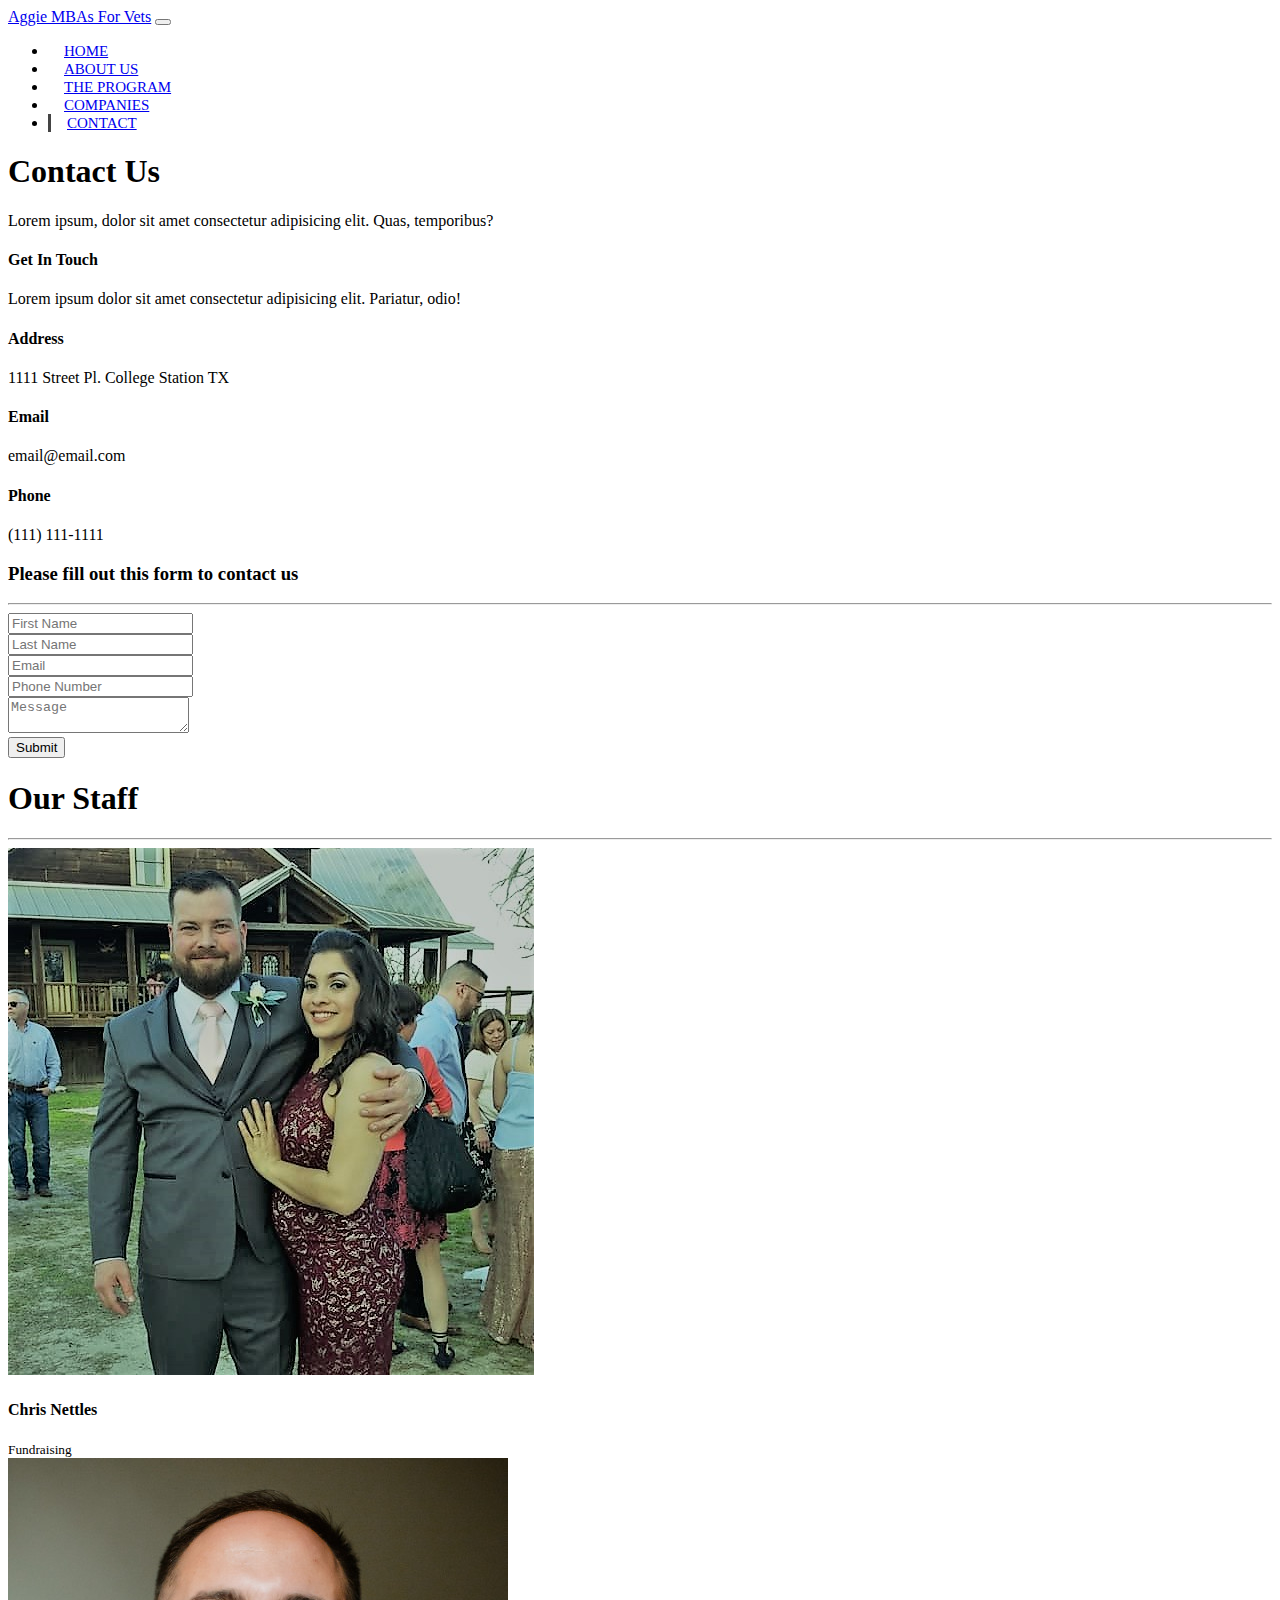
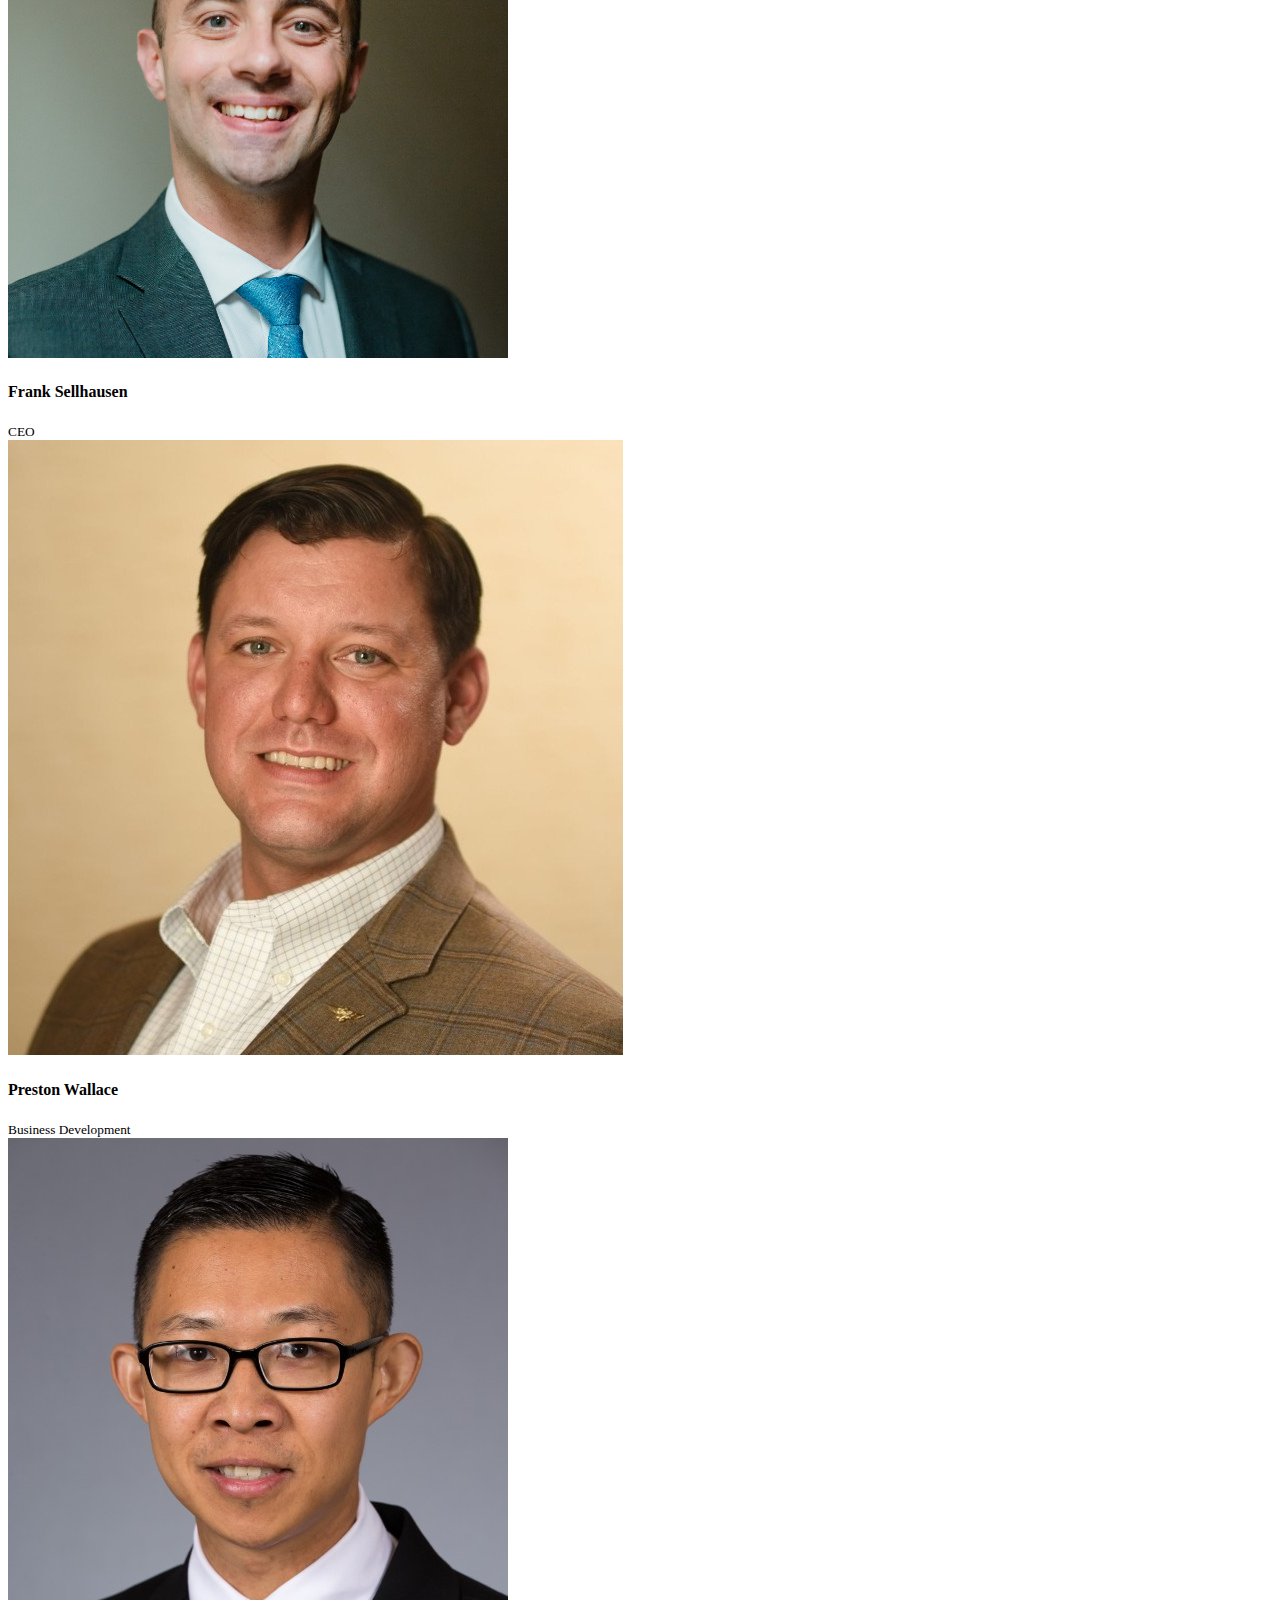
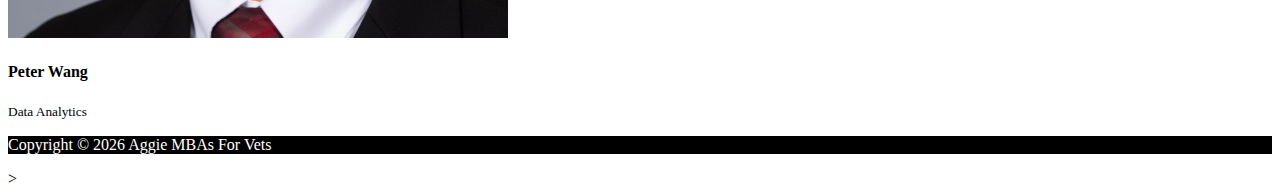
<file: contact.html>
<!DOCTYPE html>
<html lang="en">

<head>
  <meta charset="UTF-8">
  <meta name="viewport" content="width=device-width, initial-scale=1.0">
  <meta http-equiv="X-UA-Compatible" content="ie=edge">
  <link rel="stylesheet" href="https://use.fontawesome.com/releases/v5.0.13/css/all.css" integrity="sha384-DNOHZ68U8hZfKXOrtjWvjxusGo9WQnrNx2sqG0tfsghAvtVlRW3tvkXWZh58N9jp"
    crossorigin="anonymous">
  <link rel="stylesheet" href="https://stackpath.bootstrapcdn.com/bootstrap/4.1.1/css/bootstrap.min.css" integrity="sha384-WskhaSGFgHYWDcbwN70/dfYBj47jz9qbsMId/iRN3ewGhXQFZCSftd1LZCfmhktB"
    crossorigin="anonymous">
  <link rel="stylesheet" href="css/style.css">
  <title> ViT Final Project </title>
</head>

<body>
  <nav class="navbar navbar-expand-sm navbar-dark bg-dark">
    <div class="container">
      <a href="index.html" class="navbar-brand">Aggie MBAs For Vets</a>
      <button class="navbar-toggler" data-toggle="collapse" data-target="#navbarCollapse">
        <span class="navbar-toggler-icon"></span>
      </button>
      <div class="collapse navbar-collapse" id="navbarCollapse">
        <ul class="navbar-nav ml-auto">
          <li class="nav-item">
            <a href="index.html" class="nav-link">Home</a>
          </li>
          <li class="nav-item">
            <a href="about.html" class="nav-link">About Us</a>
          </li>
          <li class="nav-item">
            <a href="program.html" class="nav-link">The Program</a>
          </li>
          <li class="nav-item">
            <a href="companies.html" class="nav-link">Companies</a>
          </li>
          <li class="nav-item active">
            <a href="contact.html" class="nav-link">Contact</a>
          </li>
        </ul>
      </div>
    </div>
  </nav>

  <!-- header -->
  <header class="page-header">
    <div class="container">
      <div class="row">
        <div class="col-md-6 m-auto text-center">
          <h1>Contact Us</h1>
          <p>Lorem ipsum, dolor sit amet consectetur adipisicing elit. Quas, temporibus?</p>
        </div>
      </div>
    </div>
  </header>

  <!-- contact form -->
  <section id="contact" class="py-3">
    <div class="container">
      <div class="row">
        <div class="col-md-4">
          <div class="card p-4">
            <div class="card-body">
              <h4>Get In Touch</h4>
              <p>Lorem ipsum dolor sit amet consectetur adipisicing elit. Pariatur, odio!</p>
              <h4>Address</h4>
              <p>1111 Street Pl. College Station TX</p>
              <h4>Email</h4>
              <p>email@email.com</p>
              <h4>Phone</h4>
              <p>(111) 111-1111</p>
            </div>
          </div>
        </div>
        <div class="col-md-8">
          <div class="card p-4" action="https://formspree.io/cnettles6325@gmail.com"
          method="POST">
            <div class="card-body">
              <h3 class="text-center">Please fill out this form to contact us</h3>
              <hr>
              <!--required inputs-->
              <div class="row">
                <!--first name-->
                <div class="col-md-6">
                  <div class="form-group">
                    <input type="text" name="firstName" class="firstName" class="form-control" placeholder="First Name">
                    <div class="error" id="firstNameErr"></div>
                  </div>
                </div>
                <!--last name-->
                <div class="col-md-6">
                  <div class="form-group">
                    <input type="text" class="lastName" class="form-control" placeholder="Last Name">
                    <div class="error" id="lastNameErr"></div>
                  </div>
                </div>
                <!--email-->
                <div class="col-md-6">
                  <div class="form-group">
                    <input type="email" class="email" class="form-control" placeholder="Email">
                    <div class="error" id="emailErr"></div>
                  </div>
                </div>
                <!--phone number-->
                <div class="col-md-6">
                  <div class="form-group">
                    <input type="text" class="phoneNumber" class="form-control" placeholder="Phone Number">
                    <div class="error" id="phoneErr"></div>
                  </div>
                </div>
              </div>
              <!--message, make optional-->
              <div class="row">
                <div class="col-md-12">
                  <div class="form-group">
                    <textarea class="form-control" placeholder="Message"></textarea>
                  </div>
                </div>
                <!--submit button-->
                <div class="col-md-12">
                  <div class="form-group">
                    <input type="submit" value="Submit" class="submit">
                  </div>
                </div>
              </div>
            </div>
          </div>
        </div>
      </div>
    </div>
  </section>

  <!-- our pics/names/titles -->
  <section id="staff" class="py-5 text-center bg-dark text-white">
    <div class="container">
      <h1>Our Staff</h1>
      <hr>
      <div class="row">
        <div class="col-md-3">
          <img src="img/chris.jpg" alt="" class="img-fluid rounded-circle mb-2">
          <h4>Chris Nettles</h4>
          <small>Fundraising</small>
        </div>
        <div class="col-md-3">
          <img src="img/frank.jpg" alt="" class="img-fluid rounded-circle mb-2">
          <h4>Frank Sellhausen</h4>
          <small>CEO</small>
        </div>
        <div class="col-md-3">
          <img src="img/preston.jpg" alt="" class="img-fluid rounded-circle mb-2">
          <h4>Preston Wallace</h4>
          <small>Business Development</small>
        </div>
        <div class="col-md-3">
          <img src="img/peter.jpg" alt="" class="img-fluid rounded-circle mb-2">
          <h4>Peter Wang</h4>
          <small>Data Analytics</small>
        </div>
      </div>
    </div>
  </section>

  <!-- footer -->
  <footer id="main-footer" class="text-center p-4">
    <div class="container">
      <div class="row">
        <div class="col">
          <p>Copyright &copy;
            <span id="year"></span> Aggie MBAs For Vets</p>
        </div>
      </div>
    </div>
  </footer>


  <script src="http://code.jquery.com/jquery-3.3.1.min.js" integrity="sha256-FgpCb/KJQlLNfOu91ta32o/NMZxltwRo8QtmkMRdAu8="
    crossorigin="anonymous"></script>
  <script src="https://cdnjs.cloudflare.com/ajax/libs/popper.js/1.14.3/umd/popper.min.js" integrity="sha384-ZMP7rVo3mIykV+2+9J3UJ46jBk0WLaUAdn689aCwoqbBJiSnjAK/l8WvCWPIPm49"
    crossorigin="anonymous"></script>
  <script src="https://stackpath.bootstrapcdn.com/bootstrap/4.1.1/js/bootstrap.min.js" integrity="sha384-smHYKdLADwkXOn1EmN1qk/HfnUcbVRZyYmZ4qpPea6sjB/pTJ0euyQp0Mk8ck+5T"
    crossorigin="anonymous"></script>

  <script>
    // Get the current year for the copyright
    $('#year').text(new Date().getFullYear());

  </script>
  <!-- link to jquery-->
  <script src="https://cdn.jsdelivr.net/npm/jquery@3.2.1/dist/jquery.min.js"></script>
  <!-- link to js file -->>
  <script src="./jss/index.js"></script>
</body>

</html>
</file>
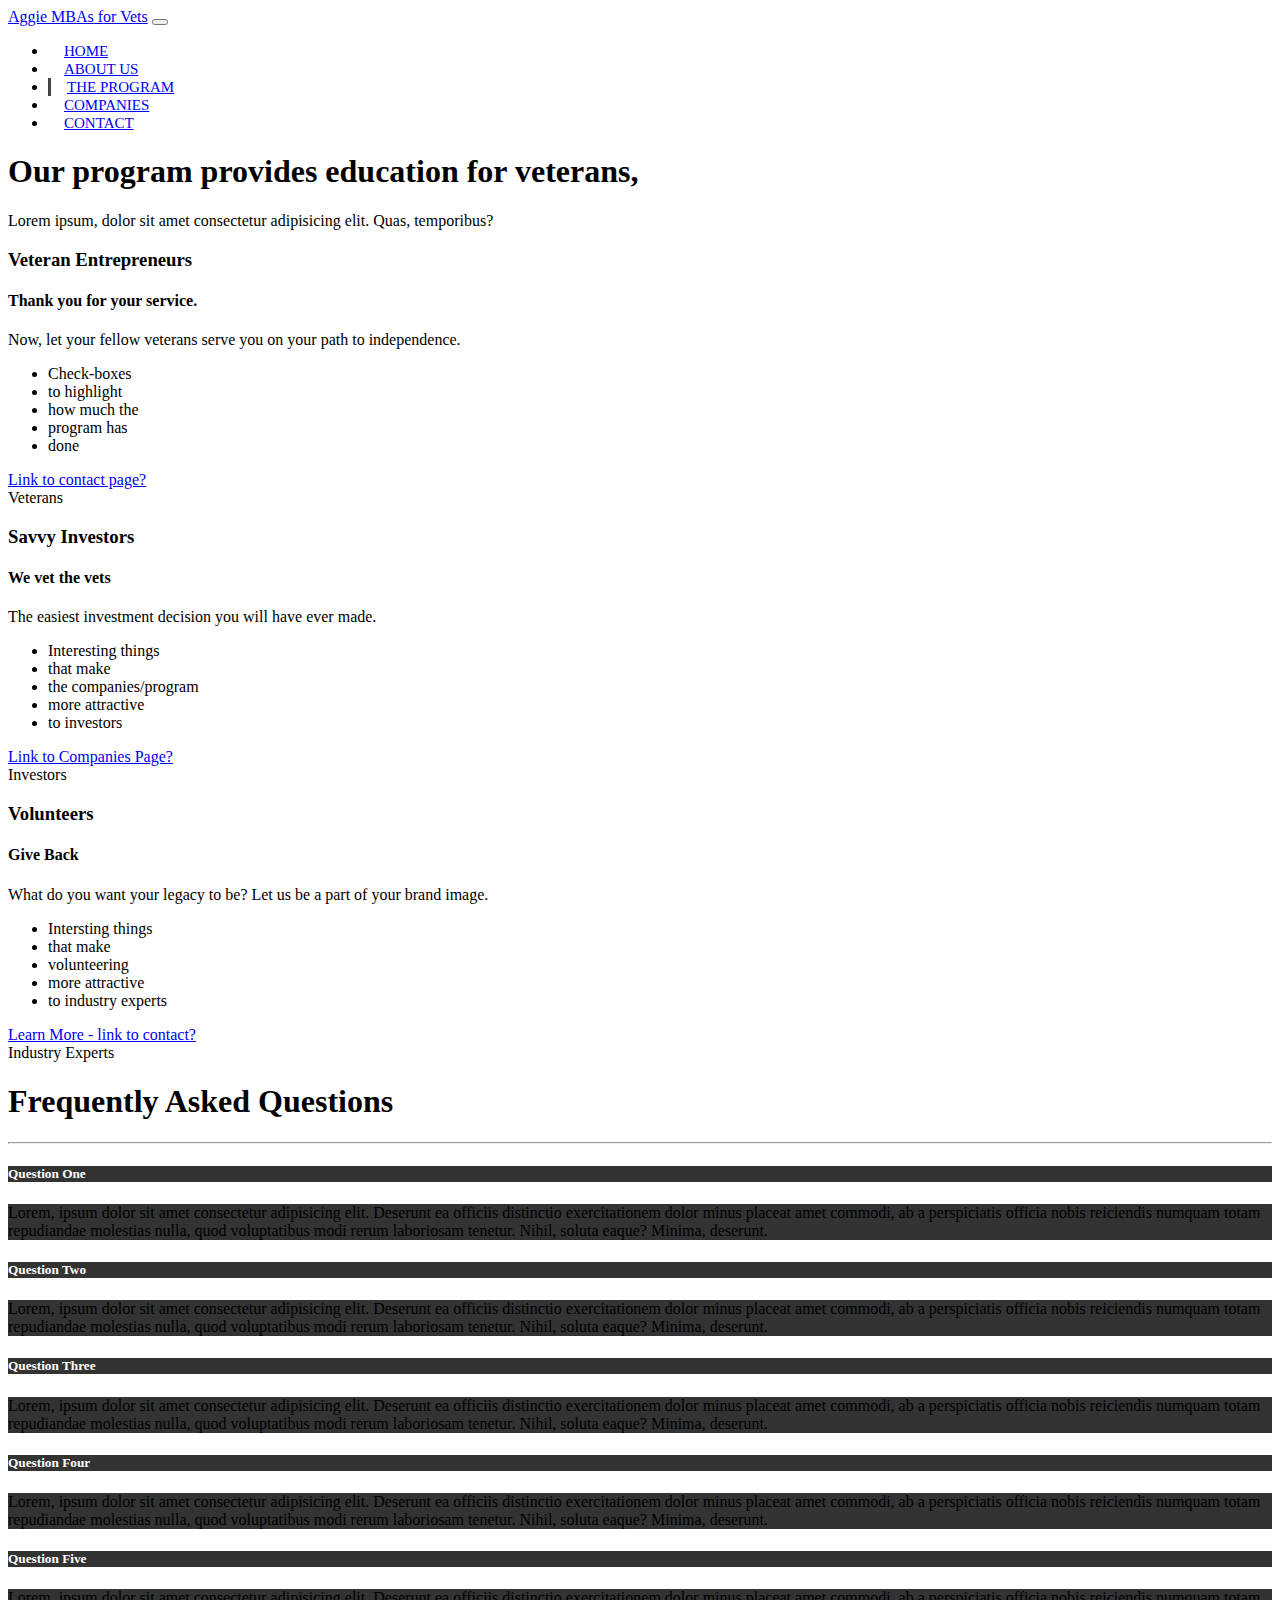
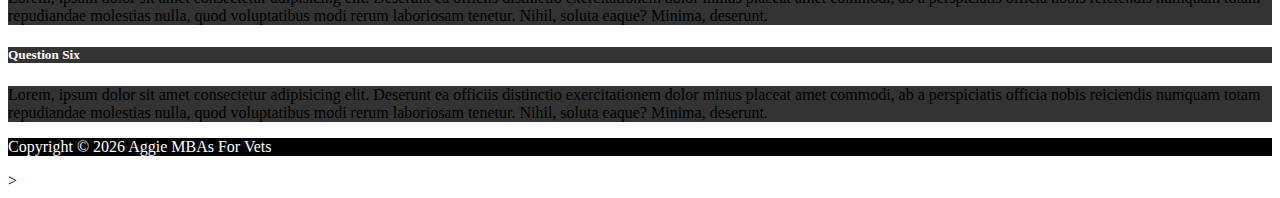
<file: program.html>
<!DOCTYPE html>
<html lang="en">

<head>
  <meta charset="UTF-8">
  <meta name="viewport" content="width=device-width, initial-scale=1.0">
  <meta http-equiv="X-UA-Compatible" content="ie=edge">
  <link rel="stylesheet" href="https://use.fontawesome.com/releases/v5.0.13/css/all.css" integrity="sha384-DNOHZ68U8hZfKXOrtjWvjxusGo9WQnrNx2sqG0tfsghAvtVlRW3tvkXWZh58N9jp"
    crossorigin="anonymous">
  <link rel="stylesheet" href="https://stackpath.bootstrapcdn.com/bootstrap/4.1.1/css/bootstrap.min.css" integrity="sha384-WskhaSGFgHYWDcbwN70/dfYBj47jz9qbsMId/iRN3ewGhXQFZCSftd1LZCfmhktB"
    crossorigin="anonymous">
  <link rel="stylesheet" href="css/style.css">
  <title> ViT Final Project </title>
</head>

<body>
  <nav class="navbar navbar-expand-sm navbar-dark bg-dark">
    <div class="container">
      <a href="index.html" class="navbar-brand">Aggie MBAs for Vets</a>
      <button class="navbar-toggler" data-toggle="collapse" data-target="#navbarCollapse">
        <span class="navbar-toggler-icon"></span>
      </button>
      <div class="collapse navbar-collapse" id="navbarCollapse">
        <ul class="navbar-nav ml-auto">
          <li class="nav-item">
            <a href="index.html" class="nav-link">Home</a>
          </li>
          <li class="nav-item">
            <a href="about.html" class="nav-link">About Us</a>
          </li>
          <li class="nav-item active">
            <a href="program.html" class="nav-link">The Program</a>
          </li>
          <li class="nav-item">
            <a href="companies.html" class="nav-link">Companies</a>
          </li>
          <li class="nav-item">
            <a href="contact.html" class="nav-link">Contact</a>
          </li>
        </ul>
      </div>
    </div>
  </nav>

  <!-- header -->
  <header class="page-header">
    <div class="container">
      <div class="row">
        <div class="col-md-6 m-auto text-center">
          <h1>Our program provides education for veterans, </h1>
          <p>Lorem ipsum, dolor sit amet consectetur adipisicing elit. Quas, temporibus?</p>
        </div>
      </div>
    </div>
  </header>

  <!-- three stakeholders -->
  <section id="threeStakeholders" class="py-5">
    <div class="container">
      <div class="row">

        <!--left box-->    
        <div class="col-md-4">
          <div class="card text-center">
            <div class="card-header bg-dark text-white">     
              <h3>Veteran Entrepreneurs</h3>
            </div>
            <div class="card-body">
              <h4 class="card-title">Thank you for your service.</h4>
              <p class="card-text">Now, let your fellow veterans serve you on your path to independence.</p>
              <ul class="list-group">
                <li class="list-group-item">
                  <i class="fas fa-check"></i> Check-boxes
                </li>
                <li class="list-group-item">
                  <i class="fas fa-check"></i> to highlight
                </li>
                <li class="list-group-item">
                  <i class="fas fa-check"></i> how much the
                </li>
                <li class="list-group-item">
                  <i class="fas fa-check"></i> program has 
                </li>
                <li class="list-group-item">
                  <i class="fas fa-check"></i> done 
                </li>
              </ul>
              <!--submit button-->
              <a href="#" class="btn btn-danger btn-block mt-2">Link to contact page?</a>
            </div>
            <div class="card-footer text-muted">
              Veterans
            </div>
          </div>
        </div>

        <!--middle box-->    
        <div class="col-md-4">
          <div class="card text-center">
            <div class="card-header bg-dark text-white">
              <h3>Savvy Investors</h3>
            </div>
            <div class="card-body">
              <h4 class="card-title">We vet the vets</h4>
              <p class="card-text">The easiest investment decision you will have ever made.</p>
              <ul class="list-group">
                <li class="list-group-item">
                  <i class="fas fa-check"></i> Interesting things
                </li>
                <li class="list-group-item">
                  <i class="fas fa-check"></i> that make
                </li>
                <li class="list-group-item">
                  <i class="fas fa-check"></i> the companies/program
                </li>
                <li class="list-group-item">
                  <i class="fas fa-check"></i> more attractive
                </li>
                <li class="list-group-item">
                  <i class="fas fa-check"></i> to investors
                </li>
              </ul>
              <!--submit button-->
              <a href="#" class="btn btn-danger btn-block mt-2">Link to Companies Page?</a>
            </div>
            <div class="card-footer text-muted">
              Investors
            </div>
          </div>
        </div>

        <!--right box-->    
        <div class="col-md-4">
          <div class="card text-center">
            <div class="card-header bg-dark text-white">
              <h3>Volunteers</h3>
            </div>
            <div class="card-body">
              <h4 class="card-title">Give Back</h4>
              <p class="card-text">What do you want your legacy to be? Let us be a part of your brand image.</p>
              <ul class="list-group">
                <li class="list-group-item">
                  <i class="fas fa-check"></i> Intersting things
                </li>
                <li class="list-group-item">
                  <i class="fas fa-check"></i> that make
                </li>
                <li class="list-group-item">
                  <i class="fas fa-check"></i> volunteering 
                </li>
                <li class="list-group-item">
                  <i class="fas fa-check"></i> more attractive
                </li>
                <li class="list-group-item">
                  <i class="fas fa-check"></i> to industry experts
                </li>
              </ul>
              <!--submit button-->
              <!-- This possibly suggests the need for multiple contact forms-->
              <a href="#" class="btn btn-danger btn-block mt-2">Learn More - link to contact?</a>
            </div>
            <div class="card-footer text-muted">
              Industry Experts
            </div>
          </div>
        </div>
      </div>
    </div>
  </section>

  <!-- super faq -->
  <section id="faq" class="p-5 bg-dark text-white">
    <div class="container">
      <h1 class="text-center">Frequently Asked Questions</h1>
      <hr>
      <div class="row">
        <div class="col-md-6">
          <div id="accordion">
            <div class="card">
              <div class="card-header">
                <h5 class="mb-0">
                  <a href="#collapseOne" data-toggle="collapse" data-parent="accordion">
                    Question One
                  </a>
                </h5>
              </div>

              <div id="collapseOne" class="collapse">
                <div class="card-body">
                  Lorem, ipsum dolor sit amet consectetur adipisicing elit. Deserunt ea officiis distinctio exercitationem dolor minus placeat
                  amet commodi, ab a perspiciatis officia nobis reiciendis numquam totam repudiandae molestias nulla, quod
                  voluptatibus modi rerum laboriosam tenetur. Nihil, soluta eaque? Minima, deserunt.
                </div>
              </div>
            </div>

            <div class="card">
              <div class="card-header">
                <h5 class="mb-0">
                  <a href="#collapseTwo" data-toggle="collapse" data-parent="accordion">
                    Question Two
                  </a>
                </h5>
              </div>

              <div id="collapseTwo" class="collapse">
                <div class="card-body">
                  Lorem, ipsum dolor sit amet consectetur adipisicing elit. Deserunt ea officiis distinctio exercitationem dolor minus placeat
                  amet commodi, ab a perspiciatis officia nobis reiciendis numquam totam repudiandae molestias nulla, quod
                  voluptatibus modi rerum laboriosam tenetur. Nihil, soluta eaque? Minima, deserunt.
                </div>
              </div>
            </div>

            <div class="card">
              <div class="card-header">
                <h5 class="mb-0">
                  <a href="#collapseThree" data-toggle="collapse" data-parent="accordion">
                    Question Three
                  </a>
                </h5>
              </div>

              <div id="collapseThree" class="collapse">
                <div class="card-body">
                  Lorem, ipsum dolor sit amet consectetur adipisicing elit. Deserunt ea officiis distinctio exercitationem dolor minus placeat
                  amet commodi, ab a perspiciatis officia nobis reiciendis numquam totam repudiandae molestias nulla, quod
                  voluptatibus modi rerum laboriosam tenetur. Nihil, soluta eaque? Minima, deserunt.
                </div>
              </div>
            </div>
          </div>
        </div>
        <div class="col-md-6">
          <div id="accordion">
            <div class="card">
              <div class="card-header">
                <h5 class="mb-0">
                  <a href="#collapseFour" data-toggle="collapse" data-parent="accordion">
                    Question Four
                  </a>
                </h5>
              </div>

              <div id="collapseFour" class="collapse">
                <div class="card-body">
                  Lorem, ipsum dolor sit amet consectetur adipisicing elit. Deserunt ea officiis distinctio exercitationem dolor minus placeat
                  amet commodi, ab a perspiciatis officia nobis reiciendis numquam totam repudiandae molestias nulla, quod
                  voluptatibus modi rerum laboriosam tenetur. Nihil, soluta eaque? Minima, deserunt.
                </div>
              </div>
            </div>

            <div class="card">
              <div class="card-header">
                <h5 class="mb-0">
                  <a href="#collapseFive" data-toggle="collapse" data-parent="accordion">
                    Question Five
                  </a>
                </h5>
              </div>

              <div id="collapseFive" class="collapse">
                <div class="card-body">
                  Lorem, ipsum dolor sit amet consectetur adipisicing elit. Deserunt ea officiis distinctio exercitationem dolor minus placeat
                  amet commodi, ab a perspiciatis officia nobis reiciendis numquam totam repudiandae molestias nulla, quod
                  voluptatibus modi rerum laboriosam tenetur. Nihil, soluta eaque? Minima, deserunt.
                </div>
              </div>
            </div>

            <div class="card">
              <div class="card-header">
                <h5 class="mb-0">
                  <a href="#collapseSix" data-toggle="collapse" data-parent="accordion">
                    Question Six
                  </a>
                </h5>
              </div>

              <div id="collapseSix" class="collapse">
                <div class="card-body">
                  Lorem, ipsum dolor sit amet consectetur adipisicing elit. Deserunt ea officiis distinctio exercitationem dolor minus placeat
                  amet commodi, ab a perspiciatis officia nobis reiciendis numquam totam repudiandae molestias nulla, quod
                  voluptatibus modi rerum laboriosam tenetur. Nihil, soluta eaque? Minima, deserunt.
                </div>
              </div>
            </div>
          </div>
        </div>
      </div>
    </div>
  </section>

  <!-- footer -->
  <footer id="main-footer" class="text-center p-4">
    <div class="container">
      <div class="row">
        <div class="col">
          <p>Copyright &copy;
            <span id="year"></span> Aggie MBAs For Vets</p>
        </div>
      </div>
    </div>
  </footer>


  <script src="http://code.jquery.com/jquery-3.3.1.min.js" integrity="sha256-FgpCb/KJQlLNfOu91ta32o/NMZxltwRo8QtmkMRdAu8="
    crossorigin="anonymous"></script>
  <script src="https://cdnjs.cloudflare.com/ajax/libs/popper.js/1.14.3/umd/popper.min.js" integrity="sha384-ZMP7rVo3mIykV+2+9J3UJ46jBk0WLaUAdn689aCwoqbBJiSnjAK/l8WvCWPIPm49"
    crossorigin="anonymous"></script>
  <script src="https://stackpath.bootstrapcdn.com/bootstrap/4.1.1/js/bootstrap.min.js" integrity="sha384-smHYKdLADwkXOn1EmN1qk/HfnUcbVRZyYmZ4qpPea6sjB/pTJ0euyQp0Mk8ck+5T"
    crossorigin="anonymous"></script>

  <script>
    // Get the current year for the copyright
    $('#year').text(new Date().getFullYear());

  </script>
  <!-- link to js file -->>
  <script src="./jss/index.js"></script>
</body>

</html>
</file>
<file: css/style.css>
body {
  overflow-x: hidden;
}

.navbar .nav-link {
  font-size: 15px;
  text-transform: uppercase;
  padding-left: 1rem !important;
  padding-right: 1rem !important;
}

.navbar .nav-item.active {
  border-left: #444 3px solid;
}

.carousel-item {
  height: 450px;
}

.carousel-image-1 {
  background: url('../img/FlagOnWood2.jpg');
  background-size: cover;
}

.carousel-image-2 {
  background: url('../img/FlagOnWood4.jpg');
  background-size: cover;
}

.carousel-image-3 {
  background: url('../img/FlagsOnGray1.jpg');
  background-size: cover;
}

#home-heading {
  position: relative;
  min-height: 200px;
  background: url('../img/Planning.jpg');
  background-attachment: fixed;
  background-repeat: no-repeat;
  text-align: center;
  color: #fff; /* text below icon menu */
}

#spacer {
  color: #fff;
}

.dark-overlay {
  position: absolute;
  top: 0;
  left: 0;
  width: 100%;
  height: 100%;
  background: rgba(0, 0, 0, 0.7);
}

#video-play {
  position: relative;
  min-height: 200px;
  background: url('../img/media.jpg');
  background-attachment: fixed;
  background-repeat: no-repeat;
  background-position: 0 -300px;
  text-align: center;
  color: #fff;
}

#video-play a {
  color: #fff;
}

#page-header {
  height: 200px;
  background: url('../img/image1.jpg');
  background-position: 0 -360px;
  background-attachment: fixed;
  color: #fff;
  border-bottom: 1px #eee solid;
  padding-top: 50px;
}

.about-img {
  margin-top: -50px;
}

#faq .card {
  border: #444;
}

#faq a {
  color: #fff;
  text-decoration: none;
}

#faq .card-body,
#faq .card-header {
  background: #333;
}

#main-footer {
  background: #000;
  color: #fff;
}
</file>
